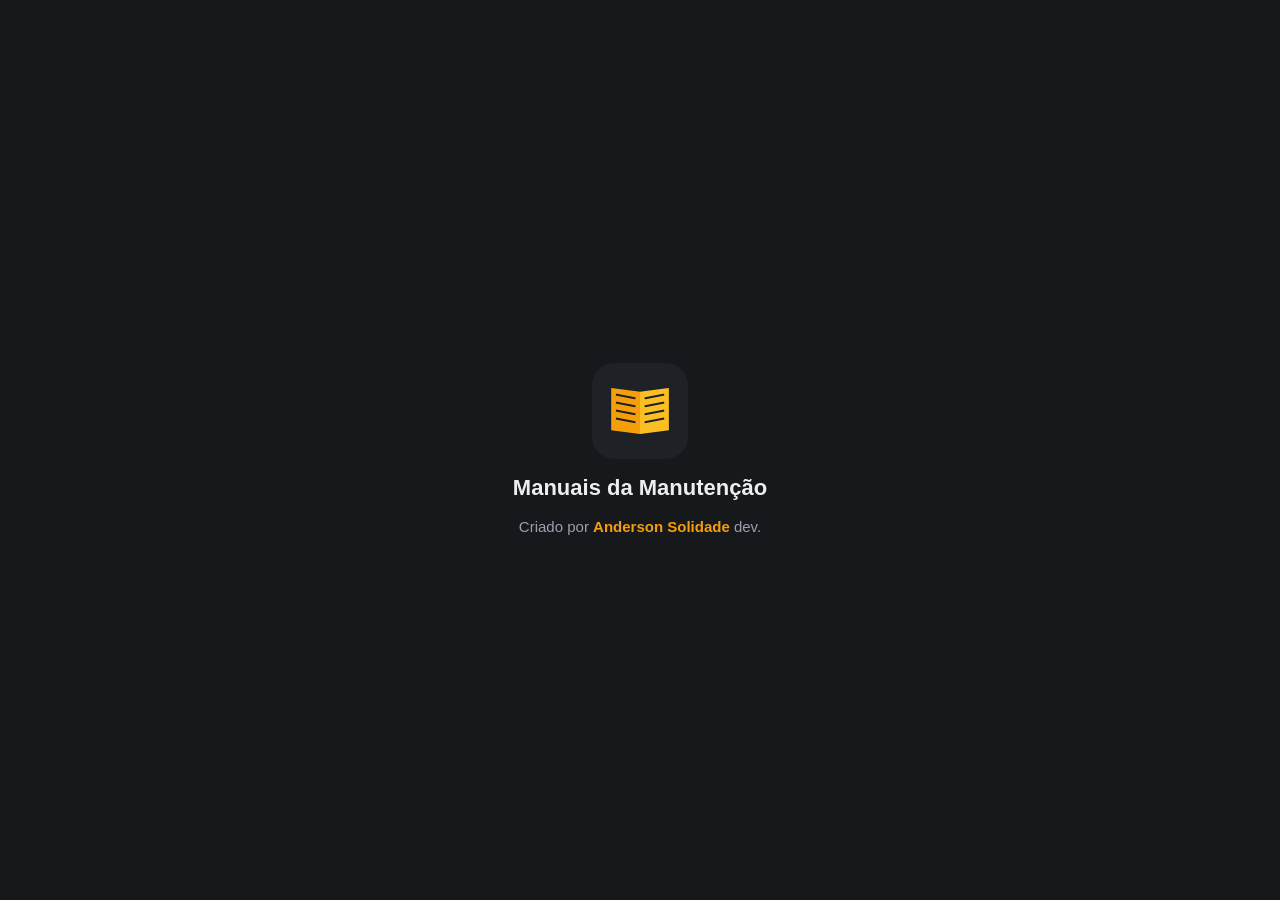
<file: index.html>
<!DOCTYPE html>
<html lang="pt-BR">
<head>
<meta charset="utf-8">
<meta name="viewport" content="width=device-width, initial-scale=1, maximum-scale=1, user-scalable=no, viewport-fit=cover">
<meta name="theme-color" content="#1e2126">
<meta name="apple-mobile-web-app-capable" content="yes">
<meta name="mobile-web-app-capable" content="yes">
<meta name="apple-mobile-web-app-status-bar-style" content="black-translucent">
<meta name="apple-mobile-web-app-title" content="Manuais">
<title>Manuais</title>
<link rel="manifest" href="manifest.webmanifest">
<link rel="icon" href="icons/icon-192.png">
<link rel="apple-touch-icon" href="icons/apple-touch-icon.png">
<link rel="stylesheet" href="style.css">
</head>
<body>
<!-- ============ ABERTURA ============ -->
<div id="splash" role="status" aria-live="polite" style="position:fixed;inset:0;z-index:9999;display:flex;flex-direction:column;align-items:center;justify-content:center;gap:14px;background:#16181c;color:#eceef1;text-align:center;padding:24px;transition:opacity .4s ease">
  <img src="icons/icon-192.png" alt="" width="96" height="96" style="border-radius:22px">
  <div style="font-size:22px;font-weight:700">Manuais da Manutenção</div>
  <div style="font-size:15px;color:#9aa1ad">Criado por <b style="color:#f59e0b">Anderson Solidade</b> dev.</div>
</div>
<script>
  // Abertura: mostra o crédito por 1,8 s e some
  setTimeout(function () {
    var s = document.getElementById('splash'); if (!s) return;
    s.style.opacity = '0'; s.style.pointerEvents = 'none';
    setTimeout(function () { s.remove(); }, 450);
  }, 1800);
</script>

<!-- ============ TELA INICIAL ============ -->
<section id="home" class="screen active">
  <header class="topbar">
    <h1>Manuais</h1>
    <button id="btnPick" class="btn-ghost" aria-label="Escolher manuais">📥</button>
    <button id="btnSync" class="btn-ghost" aria-label="Atualizar manuais">⟳</button>
    <button id="btnAdmin" class="btn-accent" hidden>Painel</button>
    <input id="fileInput" type="file" accept="application/pdf,.pdf" multiple hidden>
  </header>
  <nav id="brands" class="brands" hidden></nav>
  <div class="searchbox">
    <span class="icon">🔍</span>
    <input id="search" type="search" placeholder="Buscar em todos os manuais…" autocomplete="off" enterkeyhint="search">
    <button id="searchClear" class="clear" hidden aria-label="Limpar">✕</button>
  </div>
  <nav id="chips" class="chips"></nav>
  <div id="syncBar" class="syncbar" hidden><div id="syncText"></div><div class="bar"><i id="syncFill"></i></div></div>
  <div id="homeBody" class="body"></div>
</section>

<!-- ============ CÓDIGO DE ACESSO ============ -->
<section id="login" class="screen">
  <div class="login-box">
    <img src="icons/icon-192.png" alt="" width="84" height="84">
    <h1>Manuais da Manutenção</h1>
    <p id="loginMsg" class="muted">Digite o código de acesso que você recebeu.</p>
    <div class="pwbox"><input id="loginCode" type="password" autocomplete="off" autocapitalize="characters" spellcheck="false" placeholder="AND-SL-XXXXXX" enterkeyhint="go"><button id="eyeBtn" class="eye" type="button" aria-label="Mostrar código">👁</button></div>
    <button id="pasteBtn" class="btn-ghost big-ghost">📋 Colar código</button>
    <button id="loginBtn" class="btn-accent big">Entrar</button>
    <p id="loginErr" class="err" hidden></p>
    <p class="muted small">O código é pessoal. Não repasse para outras pessoas.</p>
  </div>
</section>

<!-- ============ CONVERSÃO ============ -->
<section id="conv" class="screen">
  <header class="topbar"><h1>Conversão</h1></header>
  <div id="convBody" class="body"></div>
</section>

<!-- ============ CHECKLIST ============ -->
<section id="check" class="screen">
  <header class="topbar"><h1>Checklist</h1></header>
  <div id="checkBody" class="body"></div>
</section>
<section id="checkrun" class="screen">
  <header class="topbar">
    <button class="back" data-back aria-label="Voltar">‹</button>
    <div class="vtitle" style="flex:1;min-width:0"><div id="crTitle" class="title"></div><div id="crSub" class="sub muted small"></div></div>
  </header>
  <div id="crBody" class="body" style="padding-bottom:100px"></div>
  <div class="pickbar"><div id="crSum" class="muted small"></div><button id="crDone" class="btn-accent big">Ver resumo para a folha</button></div>
</section>

<!-- ============ ESCOLHER MANUAIS ============ -->
<section id="pick" class="screen">
  <header class="topbar">
    <button class="back" data-back aria-label="Voltar">‹</button>
    <h2 class="title">Escolher manuais</h2>
  </header>
  <div id="pickBody" class="body" style="padding-bottom:110px"></div>
  <div class="pickbar">
    <div id="pickSum" class="muted small"></div>
    <button id="pickSave" class="btn-accent big">Salvar e baixar</button>
  </div>
</section>

<!-- ============ PAINEL DO ADMINISTRADOR ============ -->
<section id="admin" class="screen">
  <header class="topbar">
    <button class="back" data-back aria-label="Voltar">‹</button>
    <h2 class="title">Painel do administrador</h2>
  </header>
  <div id="adminBody" class="body"></div>
</section>

<!-- ============ SUMÁRIO DO MANUAL ============ -->
<section id="manual" class="screen">
  <header class="topbar">
    <button class="back" data-back aria-label="Voltar">‹</button>
    <h2 id="manualTitle" class="title"></h2>
    <button id="btnOpenPdf" class="btn-ghost">Abrir</button>
  </header>
  <div class="searchbox">
    <span class="icon">🔍</span>
    <input id="manualSearch" type="search" placeholder="Buscar neste manual…" autocomplete="off" enterkeyhint="search">
    <button id="manualSearchClear" class="clear" hidden aria-label="Limpar">✕</button>
  </div>
  <div id="manualBody" class="body"></div>
</section>

<!-- ============ LEITOR ============ -->
<section id="viewer" class="screen">
  <header class="topbar viewer-bar">
    <button class="back" data-back aria-label="Voltar">‹</button>
    <div class="vtitle">
      <div id="viewerTitle" class="title"></div>
      <div id="viewerPage" class="sub"></div>
    </div>
    <button id="btnMark" class="btn-ghost" aria-label="Salvar página">☆</button>
  </header>
  <div id="hitBar" class="hitbar" hidden>
    <span id="hitText"></span>
    <button id="hitPrev">▲</button><button id="hitNext">▼</button><button id="hitClose">✕</button>
  </div>
  <div id="pages" class="pages"><div id="pagesInner" class="pages-inner"></div></div>
  <div class="zoombar">
    <button id="zoomOut">－</button>
    <button id="zoomFit">Ajustar</button>
    <button id="zoomIn">＋</button>
    <button id="goPage">Pág.</button>
  </div>
</section>

<!-- ============ ABAS ============ -->
<nav id="tabs" class="tabs" hidden>
  <button data-tab="home"><span>📚</span>Manuais</button>
  <button data-tab="conv"><span>📏</span>Conversão</button>
  <button data-tab="check"><span>✅</span>Checklist</button>
  <button data-tab="dicas" hidden><span>💡</span>Dicas</button>
</nav>

<!-- ============ DIÁLOGOS ============ -->
<div id="sheet" class="sheet" hidden>
  <div class="sheet-card" id="sheetCard"></div>
</div>
<div id="toast" class="toast" hidden></div>

<script type="module" src="app.js"></script>
</body>
</html>
</file>
<file: style.css>
:root{
  --bg:#16181c; --panel:#1e2126; --panel2:#262a31; --line:#333842;
  --text:#eceef1; --muted:#9aa1ad; --accent:#f59e0b; --accent2:#fbbf24;
  --safe-top:env(safe-area-inset-top,0px); --safe-bot:env(safe-area-inset-bottom,0px);
}
*{box-sizing:border-box;-webkit-tap-highlight-color:transparent}
html,body{margin:0;height:100%;background:var(--bg);color:var(--text);
  font:16px/1.35 -apple-system,BlinkMacSystemFont,"Segoe UI",Roboto,sans-serif;overscroll-behavior:none}
button{font:inherit;color:inherit;background:none;border:0;cursor:pointer}
.screen{position:fixed;inset:0;display:none;flex-direction:column;background:var(--bg)}
.screen.active{display:flex}
.topbar{display:flex;align-items:center;gap:8px;padding:calc(10px + var(--safe-top)) 12px 10px;background:var(--panel);border-bottom:1px solid var(--line)}
.topbar h1{flex:1;margin:0 4px;font-size:22px}
.topbar .title{flex:1;font-weight:600;font-size:17px;white-space:nowrap;overflow:hidden;text-overflow:ellipsis}
.back{font-size:34px;line-height:1;width:44px;height:44px;margin:-6px 0}
.btn-accent{background:var(--accent);color:#1b1b1b;font-weight:700;padding:10px 14px;border-radius:10px}
.btn-ghost{padding:10px 12px;border-radius:10px;background:var(--panel2);font-weight:600;min-width:44px}
.body{flex:1;overflow-y:auto;-webkit-overflow-scrolling:touch;padding:8px 12px calc(24px + var(--safe-bot))}

.searchbox{display:flex;align-items:center;gap:6px;margin:10px 12px 4px;background:var(--panel2);border-radius:12px;padding:0 10px;border:1px solid var(--line)}
.searchbox input{flex:1;background:none;border:0;color:var(--text);font-size:17px;padding:13px 2px;outline:none;min-width:0}
.searchbox input::-webkit-search-cancel-button{display:none}
.searchbox .clear{width:36px;height:36px;color:var(--muted)}
.chips{display:flex;gap:8px;overflow-x:auto;padding:8px 12px;scrollbar-width:none}
.chips::-webkit-scrollbar{display:none}
.chip{flex:none;padding:9px 14px;border-radius:999px;background:var(--panel2);border:1px solid var(--line);font-size:15px;white-space:nowrap}
.chip.on{background:var(--accent);color:#1b1b1b;border-color:var(--accent);font-weight:700}

h3.sec{font-size:13px;letter-spacing:.06em;text-transform:uppercase;color:var(--muted);margin:18px 2px 8px;font-weight:700}
.grid{display:grid;grid-template-columns:repeat(auto-fill,minmax(150px,1fr));gap:10px}
.card{position:relative;background:var(--panel);border:1px solid var(--line);border-radius:14px;padding:14px 12px 12px;text-align:left;min-height:96px;display:flex;flex-direction:column;gap:6px}
.card:active{background:var(--panel2)}
.card .name{font-weight:650;font-size:16px;line-height:1.25;padding-right:22px;word-break:break-word}
.card .meta{color:var(--muted);font-size:13px;margin-top:auto}
.card .bar{height:4px;border-radius:2px;background:var(--line);overflow:hidden}
.card .bar i{display:block;height:100%;background:var(--accent)}
.card .more{position:absolute;top:6px;right:4px;width:34px;height:34px;color:var(--muted);font-size:20px}
.card .tag{display:inline-block;width:10px;height:10px;border-radius:3px;background:var(--accent);margin-right:6px}

.row{display:flex;align-items:center;gap:10px;width:100%;text-align:left;padding:13px 12px;background:var(--panel);border:1px solid var(--line);border-radius:12px;margin-bottom:8px}
.row:active{background:var(--panel2)}
.row .main{flex:1;min-width:0}
.row .t{font-weight:600;word-break:break-word}
.row .s{color:var(--muted);font-size:13px;margin-top:2px}
.row .pg{color:var(--muted);font-size:13px;flex:none}
.snip{color:#c9ced6;font-size:14px;margin-top:4px}
mark{background:var(--accent2);color:#111;border-radius:3px;padding:0 2px}

/* árvore do sumário */
.tree{list-style:none;margin:0;padding:0}
.tree .tree{padding-left:18px;border-left:1px dashed var(--line);margin-left:14px}
.node{display:flex;align-items:stretch}
.node .tog{width:36px;flex:none;color:var(--muted);font-size:14px}
.node .tog.leaf{visibility:hidden}
.node .lbl{flex:1;text-align:left;padding:12px 6px;border-radius:8px;word-break:break-word}
.node .lbl:active{background:var(--panel2)}
.node .lbl .p{color:var(--muted);font-size:13px;margin-left:6px;white-space:nowrap}
.node .star{width:40px;flex:none;color:var(--muted);font-size:18px}
.node .star.on{color:var(--accent2)}
.tree > li.top > .node .lbl{font-weight:650}
.catdot{display:inline-block;font-size:11px;padding:2px 7px;border-radius:999px;background:var(--panel2);color:var(--muted);margin-left:6px;vertical-align:middle;border:1px solid var(--line)}
.hidden{display:none!important}

.empty{text-align:center;color:var(--muted);padding:40px 16px}
.empty .big{font-size:48px;margin-bottom:8px}
.empty b{color:var(--text)}
.progress{color:var(--accent2);font-size:13px}
.note{background:var(--panel);border:1px solid var(--line);border-radius:12px;padding:12px;color:var(--muted);font-size:14px;margin:8px 0}

/* leitor */
.viewer-bar .vtitle{flex:1;min-width:0}
.viewer-bar .sub{color:var(--muted);font-size:13px}
.pages{flex:1;overflow:auto;-webkit-overflow-scrolling:touch;background:#0d0e10;touch-action:pan-x pan-y}
.pages-inner{transform-origin:0 0;padding:8px 0 90px}
.page{position:relative;margin:0 auto 8px;background:#fff;box-shadow:0 1px 4px #0008}
.page canvas{display:block;width:100%;height:100%}
.page .num{position:absolute;left:50%;top:40%;transform:translateX(-50%);color:#999;font-size:28px}
.page .hl{position:absolute;background:rgba(251,191,36,.45);border-radius:2px;pointer-events:none;mix-blend-mode:multiply}
.page .hl.cur{background:rgba(245,110,11,.55);outline:2px solid #f56e0b}
.zoombar{position:absolute;left:50%;bottom:calc(14px + var(--safe-bot));transform:translateX(-50%);display:flex;gap:4px;background:#1e2126ee;border:1px solid var(--line);border-radius:14px;padding:4px;backdrop-filter:blur(6px)}
.zoombar button{min-width:48px;height:44px;border-radius:10px;font-weight:700;padding:0 10px}
.zoombar button:active{background:var(--panel2)}
.hitbar{display:flex;align-items:center;gap:6px;padding:6px 12px;background:#3a2d10;color:var(--accent2);font-size:14px}
.hitbar[hidden]{display:none}
.hitbar span{flex:1}
.hitbar button{width:40px;height:34px;border-radius:8px;background:#0003}

/* folha / diálogo */
.sheet{position:fixed;inset:0;background:#000a;display:flex;align-items:flex-end;justify-content:center;z-index:50}
.sheet[hidden]{display:none}
.sheet-card{width:100%;max-width:560px;background:var(--panel);border-radius:18px 18px 0 0;padding:18px 16px calc(18px + var(--safe-bot));max-height:85vh;overflow:auto}
.sheet-card h4{margin:0 0 12px;font-size:18px}
.sheet-card label{display:block;color:var(--muted);font-size:13px;margin:12px 0 4px}
.sheet-card input{width:100%;background:var(--panel2);border:1px solid var(--line);color:var(--text);border-radius:10px;padding:12px;font-size:17px}
.sheet-card .acts{display:flex;gap:8px;margin-top:16px;flex-wrap:wrap}
.sheet-card .acts button{flex:1;padding:13px;border-radius:10px;background:var(--panel2);font-weight:600;min-width:120px}
.sheet-card .acts .ok{background:var(--accent);color:#1b1b1b}
.sheet-card .acts .danger{background:#5b1d1d;color:#ffb4b4}
.sheet-card .opt{display:block;width:100%;text-align:left;padding:14px 12px;border-radius:10px;background:var(--panel2);margin-bottom:8px;font-weight:600}
.toast{position:fixed;left:50%;bottom:calc(80px + var(--safe-bot));transform:translateX(-50%);background:#000d;color:#fff;padding:10px 16px;border-radius:10px;z-index:60;max-width:90vw;text-align:center}

/* acesso */
.login-box{margin:auto;width:100%;max-width:420px;padding:24px 22px calc(24px + var(--safe-bot));text-align:center}
.login-box h1{font-size:22px;margin:14px 0 6px}
.login-box img{border-radius:20px}
.login-box input{width:100%;margin:18px 0 10px;background:var(--panel2);border:1px solid var(--line);color:var(--text);border-radius:12px;padding:16px;font-size:22px;text-align:center;letter-spacing:.08em;text-transform:uppercase}
.btn-accent.big{width:100%;padding:16px;font-size:18px;border-radius:12px}
.muted{color:var(--muted)} .small{font-size:13px}
.err{color:#ffb4b4;background:#5b1d1d55;border-radius:10px;padding:10px}
.syncbar{margin:0 12px 6px;background:var(--panel);border:1px solid var(--line);border-radius:12px;padding:10px 12px;font-size:14px;color:var(--accent2)}
.syncbar[hidden]{display:none}
.syncbar .bar{height:5px;border-radius:3px;background:var(--line);overflow:hidden;margin-top:6px}
.syncbar .bar i{display:block;height:100%;width:0;background:var(--accent);transition:width .3s}
.badge{display:inline-block;font-size:12px;padding:2px 8px;border-radius:999px;margin-left:6px;font-weight:700}
.badge.red{background:#5b1d1d;color:#ffb4b4} .badge.ok{background:#15361f;color:#a7f3c0} .badge.warn{background:#4a3410;color:var(--accent2)}
.bigcode{font-size:30px;font-weight:800;letter-spacing:.08em;text-align:center;padding:14px;background:var(--panel2);border-radius:12px;margin:6px 0 4px;user-select:all}
.devrow{display:flex;align-items:center;gap:8px;padding:10px 0;border-bottom:1px solid var(--line)}
.devrow div{flex:1}
.devrow button{padding:8px 10px;border-radius:8px;background:var(--panel2)}
.seg{display:flex;gap:6px}.seg button{flex:1;padding:10px;border-radius:10px;background:var(--panel2);font-weight:700}.seg button.on{background:var(--accent);color:#1b1b1b}

.big-ghost{width:100%;padding:14px;font-size:16px;border-radius:12px;margin-bottom:12px}

.pwbox{position:relative;margin:18px 0 10px}
.pwbox input{margin:0!important;padding-right:56px!important;padding-left:56px!important}
.eye{position:absolute;right:6px;top:50%;transform:translateY(-50%);width:46px;height:46px;border-radius:10px;font-size:22px;opacity:.55}
.eye.on{opacity:1}
.bigwrap{position:relative}.bigwrap .eye{right:8px}
.bigwrap .bigcode{padding:14px 52px;font-size:25px;letter-spacing:.05em;white-space:nowrap}

.brands{display:flex;gap:6px;padding:10px 12px 0;overflow-x:auto;scrollbar-width:none}
.brands[hidden]{display:none}
.brands::-webkit-scrollbar{display:none}
.brand{flex:1 0 auto;padding:11px 16px;border-radius:12px;background:var(--panel2);border:1px solid var(--line);font-weight:700;font-size:16px}
.brand.on{background:var(--text);color:var(--bg);border-color:var(--text)}

.pickbar{position:absolute;left:0;right:0;bottom:0;background:var(--panel);border-top:1px solid var(--line);padding:10px 12px calc(10px + var(--safe-bot))}
.pickbar .btn-accent.big{margin-top:6px}
.mach{background:var(--panel);border:1px solid var(--line);border-radius:12px;margin-bottom:8px;overflow:hidden}
.mrow{display:flex;align-items:center;gap:10px;padding:12px}
.mrow .main{flex:1;min-width:0}
.ck{width:30px;height:30px;border-radius:8px;border:2px solid var(--muted);flex:none;display:flex;align-items:center;justify-content:center;font-weight:900;color:#1b1b1b}
.ck.on{background:var(--accent);border-color:var(--accent)}
.ck.part{background:var(--panel2);border-color:var(--accent);color:var(--accent)}
.mlist{border-top:1px solid var(--line);padding:4px 12px 8px}
.drow{display:flex;align-items:center;gap:10px;padding:10px 0;border-bottom:1px solid var(--line)}
.drow:last-child{border-bottom:0}
.drow .main{flex:1;min-width:0}
.gsub{font-size:12px;color:var(--muted);text-transform:uppercase;letter-spacing:.05em;margin:10px 0 2px;font-weight:700}
.cloudcard{opacity:.75;border-style:dashed}

/* abas */
.tabs{position:fixed;left:0;right:0;bottom:0;display:flex;background:var(--panel);border-top:1px solid var(--line);padding-bottom:var(--safe-bot);z-index:40}
.tabs[hidden]{display:none}
.tabs button{flex:1;display:flex;flex-direction:column;align-items:center;gap:2px;padding:8px 0 9px;font-size:12px;color:var(--muted);font-weight:600}
.tabs button span{font-size:22px;line-height:1}
.tabs button.on{color:var(--accent2)}
body.withtabs #home .body,body.withtabs #conv .body,body.withtabs #check .body{padding-bottom:calc(84px + var(--safe-bot))}
/* conversão */
.cv-in{display:flex;gap:8px;align-items:stretch;margin:10px 0}
.cv-in input{flex:1;min-width:0;background:var(--panel2);border:1px solid var(--line);color:var(--text);border-radius:12px;padding:14px;font-size:28px;font-weight:700}
.seg3{display:flex;gap:6px;margin:6px 0 10px}.seg3 button{flex:1;padding:12px;border-radius:10px;background:var(--panel2);font-weight:800;font-size:17px;border:1px solid var(--line)}
.seg3 button.on{background:var(--accent);color:#1b1b1b;border-color:var(--accent)}
.cv-res{display:grid;grid-template-columns:1fr 1fr;gap:8px}
.cv-box{background:var(--panel);border:1px solid var(--line);border-radius:12px;padding:12px}
.cv-box .k{color:var(--muted);font-size:12px;text-transform:uppercase;letter-spacing:.05em;font-weight:700}
.cv-box .v{font-size:24px;font-weight:800;margin-top:2px;word-break:break-word}
.cv-box.wide{grid-column:1/-1}
.fit{font-size:14px;margin-top:4px}.fit.ok{color:#86efac}.fit.mid{color:var(--accent2)}.fit.no{color:#fca5a5}
.cvt{width:100%;border-collapse:collapse;font-size:15px}
.cvt td,.cvt th{padding:9px 6px;border-bottom:1px solid var(--line);text-align:left}
.cvt th{color:var(--muted);font-size:12px;text-transform:uppercase}
.cvt tr{cursor:pointer}
.keys{display:grid;grid-template-columns:repeat(4,1fr);gap:6px;margin-top:8px}
.keys button{padding:10px 0;border-radius:10px;background:var(--panel2);font-weight:700}
/* checklist */
.ck-item{background:var(--panel);border:1px solid var(--line);border-radius:14px;padding:12px;margin-bottom:10px}
.ck-item.ok{border-color:#166534}.ck-item.nok{border-color:#991b1b}.ck-item.na{opacity:.75}
.ck-head{display:flex;gap:10px;align-items:flex-start}
.ck-seq{flex:none;width:36px;height:36px;border-radius:10px;background:var(--panel2);display:flex;align-items:center;justify-content:center;font-weight:800}
.ck-at{font-weight:700;margin:2px 0}
.ck-exp{color:var(--muted);font-size:14px}
.ck-btns{display:flex;gap:6px;margin-top:10px}
.ck-btns button{flex:1;padding:12px 4px;border-radius:10px;background:var(--panel2);font-weight:800;border:1px solid var(--line)}
.ck-btns .b-ok.on{background:#166534;border-color:#22c55e;color:#fff}
.ck-btns .b-nok.on{background:#991b1b;border-color:#ef4444;color:#fff}
.ck-btns .b-na.on{background:#3f3f46;border-color:#a1a1aa;color:#fff}
.ck-fail{margin-top:10px;display:grid;gap:6px}
.ck-fail label{font-size:12px;color:#fca5a5;font-weight:700;text-transform:uppercase}
.ck-fail textarea,.ck-fail input,.ck-meta input{width:100%;background:var(--panel2);border:1px solid var(--line);color:var(--text);border-radius:10px;padding:10px;font-size:16px;font-family:inherit}
.ck-meta{display:grid;grid-template-columns:1fr 1fr;gap:8px;margin:6px 0 10px}
.ck-meta label{font-size:12px;color:var(--muted);display:block;margin-bottom:3px}
.tag{display:inline-block;font-size:11px;padding:2px 8px;border-radius:999px;background:var(--panel2);border:1px solid var(--line);color:var(--muted);font-weight:700}
.sheet-tbl{width:100%;border-collapse:collapse;font-size:14px;margin:6px 0 14px}
.sheet-tbl td,.sheet-tbl th{border:1px solid var(--line);padding:7px;text-align:left;vertical-align:top}
.sheet-tbl th{background:var(--panel2);font-size:12px}
.tabs button[hidden]{display:none}
</file>
